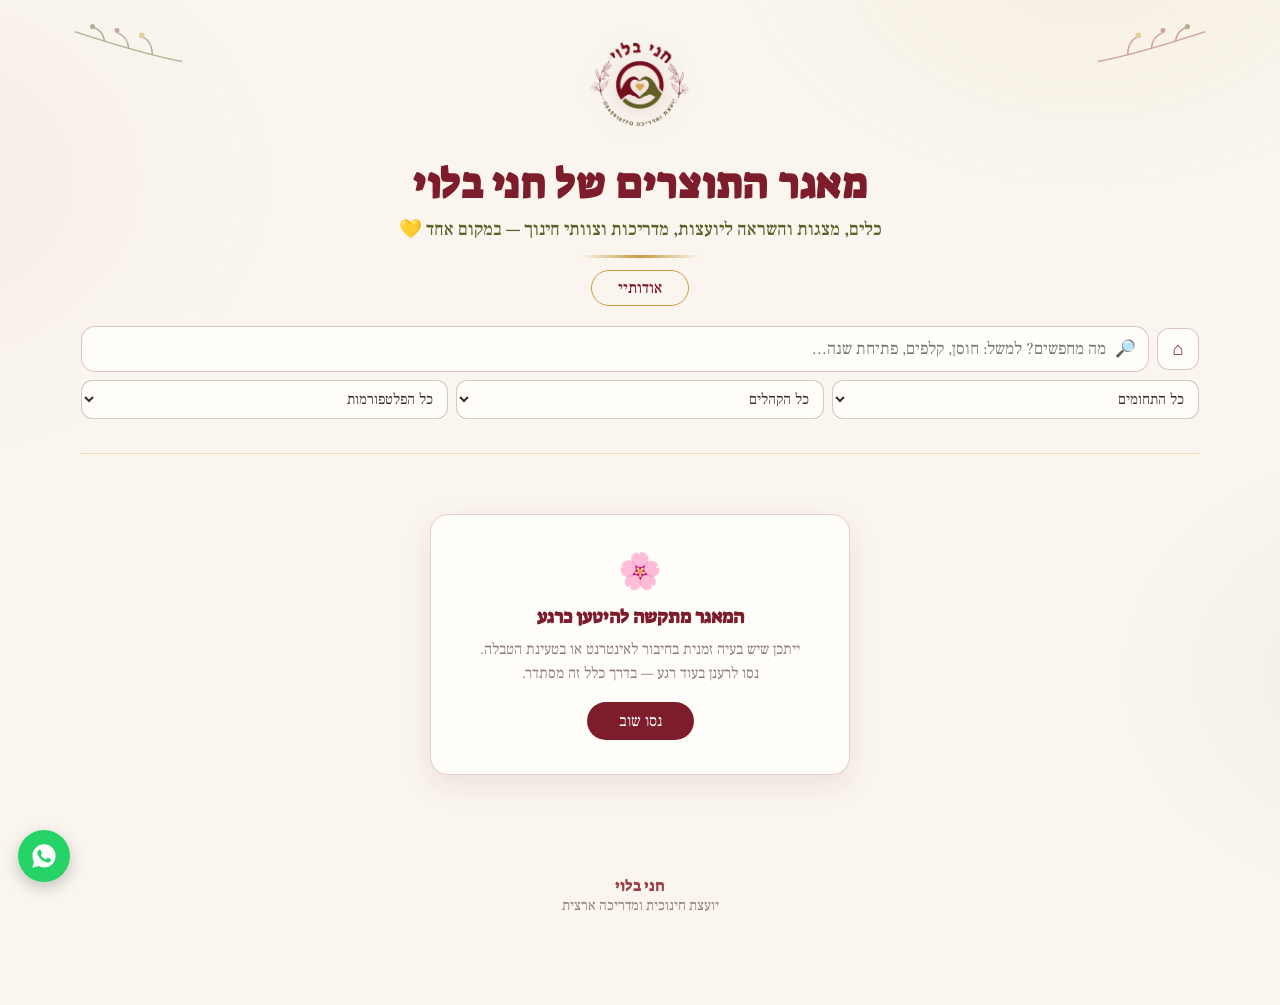
<file: index (11).html>
<!DOCTYPE html>
<html lang="he" dir="rtl">
<head>
<meta charset="UTF-8">
<meta name="viewport" content="width=device-width, initial-scale=1.0">
<title>מאגר התוצרים של חני בלוי</title>
<link rel="icon" type="image/png" href="logo.png">
<link rel="preconnect" href="https://fonts.googleapis.com">
<link href="https://fonts.googleapis.com/css2?family=Frank+Ruhl+Libre:wght@300;400;500;700&family=Suez+One&display=swap" rel="stylesheet">
<style>
:root{
  --bordo:#7D1C2A; --bordo-soft:#9B3D47; --gold:#C89B3C; --olive:#5C6228;
  --cream:#FAF6EF; --paper:#FFFDF9; --ink:#3A2E2A; --muted:#8A7B72;
  --shadow:0 10px 30px rgba(125,28,42,.10);
}
*{margin:0;padding:0;box-sizing:border-box}
html{scroll-behavior:smooth}
body{font-family:'Frank Ruhl Libre',serif;background:var(--cream);color:var(--ink);min-height:100vh;overflow-x:hidden}
body::before{content:"";position:fixed;inset:0;pointer-events:none;z-index:0;opacity:.5;
  background:radial-gradient(ellipse 600px 400px at 85% -5%, rgba(200,155,60,.14), transparent 60%),
             radial-gradient(ellipse 700px 500px at -10% 20%, rgba(155,61,71,.10), transparent 60%),
             radial-gradient(ellipse 500px 400px at 110% 75%, rgba(92,98,40,.10), transparent 60%)}
.wrap{position:relative;z-index:1;max-width:1150px;margin:0 auto;padding:0 16px}

/* ======= כותרת עליונה ======= */
header{text-align:center;padding:26px 12px 8px;position:relative}
.branch{position:absolute;opacity:.55;width:110px;pointer-events:none}
.branch.r{top:12px;right:-8px;transform:rotate(12deg)}
.branch.l{top:12px;left:-8px;transform:scaleX(-1) rotate(12deg)}
header img.logo{width:118px;height:118px;object-fit:contain;filter:drop-shadow(0 4px 10px rgba(125,28,42,.18));animation:pop .8s ease}
@keyframes pop{from{opacity:0;transform:scale(.85)}to{opacity:1;transform:scale(1)}}
h1{font-family:'Suez One',serif;color:var(--bordo);font-size:clamp(1.7rem,5.5vw,2.6rem);margin-top:8px;letter-spacing:.5px}
.tagline{color:var(--olive);font-size:clamp(1rem,3.4vw,1.15rem);margin-top:6px;font-weight:500}
.gold-line{width:120px;height:3px;margin:14px auto 0;border-radius:3px;
  background:linear-gradient(90deg,transparent,var(--gold),transparent)}
.about-btn{margin-top:12px;display:inline-block;background:none;border:1.5px solid var(--gold);color:var(--bordo);
  font-family:inherit;font-size:1rem;font-weight:500;padding:7px 26px;border-radius:30px;cursor:pointer;transition:.25s}
.about-btn:hover{background:var(--gold);color:#fff}

/* ======= סרגל דביק: חיפוש וסינון ======= */
.toolbar{position:sticky;top:0;z-index:50;background:rgba(250,246,239,.92);backdrop-filter:blur(8px);
  padding:12px 0 10px;border-bottom:1px solid rgba(200,155,60,.30)}
.search-row{display:flex;gap:8px;align-items:center}
.home-btn{flex:0 0 auto;width:42px;height:42px;border-radius:12px;border:1.5px solid rgba(125,28,42,.25);
  background:var(--paper);cursor:pointer;font-size:1.15rem;line-height:1;transition:.2s;color:var(--bordo)}
.home-btn:hover{background:var(--bordo);color:#fff}
.search-box{flex:1;position:relative}
.search-box input{width:100%;padding:11px 42px 11px 14px;border:1.5px solid rgba(125,28,42,.25);border-radius:14px;
  font-family:inherit;font-size:1.05rem;background:var(--paper);color:var(--ink);transition:.25s}
.search-box input:focus{outline:none;border-color:var(--gold);box-shadow:0 0 0 3px rgba(200,155,60,.18)}
.search-box .mag{position:absolute;right:13px;top:50%;transform:translateY(-50%);color:var(--gold);font-size:1.05rem;pointer-events:none}
.filters{display:flex;gap:8px;margin-top:8px;overflow-x:auto;padding-bottom:2px;scrollbar-width:none}
.filters::-webkit-scrollbar{display:none}
.filters select{flex:1;min-width:110px;padding:8px 10px;border:1.5px solid rgba(92,98,40,.30);border-radius:11px;
  font-family:inherit;font-size:.92rem;background:var(--paper);color:var(--ink);cursor:pointer}
.filters select:focus{outline:none;border-color:var(--olive)}
.count-line{font-size:.86rem;color:var(--muted);margin-top:7px;min-height:1.1em}
.count-line b{color:var(--bordo)}
.clear-btn{background:none;border:none;color:var(--bordo);font-family:inherit;font-size:.86rem;cursor:pointer;text-decoration:underline;margin-inline-start:8px}

/* ======= אשכולות וכרטיסים ======= */
.cluster{margin:30px 0 6px}
.cluster-head{display:flex;align-items:center;gap:10px;margin-bottom:14px}
.cluster-icon{width:44px;height:44px;border-radius:50%;display:flex;align-items:center;justify-content:center;
  font-size:1.35rem;background:radial-gradient(circle at 30% 30%, #fff, rgba(200,155,60,.25));
  border:1.5px solid rgba(200,155,60,.5);box-shadow:0 3px 8px rgba(125,28,42,.10)}
.cluster-head h2{font-family:'Suez One',serif;color:var(--bordo);font-size:clamp(1.2rem,4vw,1.5rem);font-weight:400}
.cluster-head .n{color:var(--muted);font-size:.9rem;font-family:'Frank Ruhl Libre',serif;margin-top:4px}
.cluster-head::after{content:"";flex:1;height:1.5px;background:linear-gradient(90deg,rgba(200,155,60,.5),transparent);margin-inline-start:6px}
.grid{display:grid;grid-template-columns:repeat(auto-fill,minmax(158px,1fr));gap:12px}
@media(min-width:700px){.grid{grid-template-columns:repeat(auto-fill,minmax(210px,1fr));gap:16px}}
.card{background:var(--paper);border-radius:16px;overflow:hidden;cursor:pointer;border:1px solid rgba(125,28,42,.09);
  box-shadow:0 3px 12px rgba(58,46,42,.07);transition:transform .22s, box-shadow .22s;display:flex;flex-direction:column;
  animation:rise .5s ease backwards}
@keyframes rise{from{opacity:0;transform:translateY(12px)}to{opacity:1;transform:none}}
.card:hover{transform:translateY(-4px);box-shadow:var(--shadow)}
.thumb{aspect-ratio:16/10;width:100%;background:#eee;position:relative;overflow:hidden}
.thumb img{width:100%;height:100%;object-fit:cover;display:block}
.thumb .fb{position:absolute;inset:0;display:flex;flex-direction:column;align-items:center;justify-content:center;gap:6px;color:#fff;padding:10px;text-align:center}
.thumb .fb .fi{font-size:1.7rem;filter:drop-shadow(0 2px 3px rgba(0,0,0,.2))}
.thumb .fb .ft{font-family:'Suez One',serif;font-size:.9rem;line-height:1.25;text-shadow:0 1px 3px rgba(0,0,0,.25)}
.card-body{padding:10px 12px 12px;display:flex;flex-direction:column;gap:5px;flex:1}
.card-title{font-weight:700;font-size:.98rem;line-height:1.3;color:var(--ink);display:-webkit-box;-webkit-line-clamp:2;-webkit-box-orient:vertical;overflow:hidden}
.chips{display:flex;flex-wrap:wrap;gap:5px;margin-top:auto}
.chip{font-size:.72rem;padding:2.5px 9px;border-radius:20px;background:rgba(92,98,40,.10);color:var(--olive);font-weight:500}
.chip.b{background:rgba(125,28,42,.08);color:var(--bordo)}
.show-more{display:block;margin:14px auto 0;background:none;border:1.5px solid var(--olive);color:var(--olive);
  font-family:inherit;font-size:.95rem;font-weight:500;padding:8px 30px;border-radius:30px;cursor:pointer;transition:.25s}
.show-more:hover{background:var(--olive);color:#fff}

/* ======= מסכי מצב ======= */
.state{text-align:center;padding:70px 20px;color:var(--muted)}
.spinner{width:46px;height:46px;border:4px solid rgba(200,155,60,.25);border-top-color:var(--bordo);border-radius:50%;
  margin:0 auto 18px;animation:spin 1s linear infinite}
@keyframes spin{to{transform:rotate(360deg)}}
.err-box{max-width:420px;margin:60px auto;background:var(--paper);border:1.5px solid rgba(125,28,42,.2);border-radius:18px;
  padding:34px 26px;text-align:center;box-shadow:var(--shadow)}
.err-box .e{font-size:2.2rem;margin-bottom:10px}
.err-box h3{font-family:'Suez One',serif;color:var(--bordo);margin-bottom:8px}
.err-box p{color:var(--muted);line-height:1.6;font-size:.95rem}
.err-box button{margin-top:16px;background:var(--bordo);color:#fff;border:none;font-family:inherit;font-size:1rem;
  padding:9px 32px;border-radius:30px;cursor:pointer}

/* ======= חלונית תוצר ======= */
.overlay{position:fixed;inset:0;background:rgba(58,46,42,.55);backdrop-filter:blur(3px);z-index:100;
  display:none;align-items:flex-end;justify-content:center}
@media(min-width:640px){.overlay{align-items:center;padding:24px}}
.overlay.open{display:flex;animation:fade .25s ease}
@keyframes fade{from{opacity:0}to{opacity:1}}
.modal{background:var(--paper);width:100%;max-width:520px;max-height:92vh;overflow-y:auto;position:relative;
  border-radius:22px 22px 0 0;animation:up .3s ease}
@media(min-width:640px){.modal{border-radius:22px}}
@keyframes up{from{transform:translateY(40px);opacity:.6}to{transform:none;opacity:1}}
.modal .mimg{width:100%;aspect-ratio:16/9;object-fit:cover;display:block;background:#eee}
.modal .mfb{width:100%;aspect-ratio:16/9;display:flex;flex-direction:column;align-items:center;justify-content:center;gap:8px;color:#fff}
.modal .mfb .fi{font-size:2.6rem}.modal .mfb .ft{font-family:'Suez One',serif;font-size:1.2rem;text-shadow:0 1px 3px rgba(0,0,0,.25)}
.mclose{position:absolute;top:10px;left:10px;width:36px;height:36px;border-radius:50%;border:none;cursor:pointer;
  background:rgba(255,253,249,.92);color:var(--bordo);font-size:1.05rem;box-shadow:0 2px 8px rgba(0,0,0,.18);z-index:2}
.mbody{padding:18px 22px 24px}
.mbody h3{font-family:'Suez One',serif;color:var(--bordo);font-size:1.35rem;line-height:1.3}
.mchips{display:flex;flex-wrap:wrap;gap:6px;margin:10px 0}
.mdesc{color:var(--ink);line-height:1.65;font-size:.98rem}
.mdate{color:var(--muted);font-size:.85rem;margin-top:8px}
.open-btn{display:block;width:100%;margin-top:16px;background:linear-gradient(135deg,var(--bordo),var(--bordo-soft));
  color:#fff;text-align:center;text-decoration:none;font-family:inherit;font-size:1.1rem;font-weight:700;
  padding:13px;border-radius:14px;box-shadow:0 5px 14px rgba(125,28,42,.30);transition:.25s}
.open-btn:hover{transform:translateY(-2px);box-shadow:0 8px 18px rgba(125,28,42,.4)}
.mnav{display:flex;justify-content:space-between;margin-top:12px}
.mnav button{background:none;border:1.5px solid rgba(92,98,40,.4);color:var(--olive);font-family:inherit;font-size:.9rem;
  padding:7px 16px;border-radius:24px;cursor:pointer;transition:.2s}
.mnav button:hover:not(:disabled){background:var(--olive);color:#fff}
.mnav button:disabled{opacity:.35;cursor:default}

/* ======= אודות ======= */
.about-modal{max-width:460px}
.about-modal .mbody{text-align:center;padding-top:26px}
.about-modal img{width:104px;margin:0 auto 10px;display:block}
.about-modal p{text-align:right;line-height:1.75;color:var(--ink);font-size:.98rem;margin-top:10px}

/* ======= כפתורים צפים ======= */
.fab{position:fixed;z-index:60;width:52px;height:52px;border-radius:50%;border:none;cursor:pointer;
  display:flex;align-items:center;justify-content:center;box-shadow:0 5px 16px rgba(0,0,0,.22);transition:.25s}
.fab:hover{transform:scale(1.08)}
.wa{bottom:18px;left:18px;background:#25D366}
.wa svg{width:28px;height:28px;fill:#fff}
.top-btn{bottom:18px;right:18px;background:var(--paper);color:var(--bordo);font-size:1.2rem;
  border:1.5px solid rgba(125,28,42,.25);opacity:0;pointer-events:none}
.top-btn.show{opacity:1;pointer-events:auto}

footer{text-align:center;padding:40px 16px 90px;color:var(--muted);font-size:.9rem}
footer .fh{font-family:'Suez One',serif;color:var(--bordo-soft);font-size:1rem}
</style>
</head>
<body>
<div class="wrap">

<header>
  <svg class="branch r" viewBox="0 0 100 60" xmlns="http://www.w3.org/2000/svg"><g fill="none" stroke="#9B3D47" stroke-width="1.4" opacity=".8"><path d="M5 55 Q40 40 95 8"/><path d="M30 43 q-2 -12 6 -18"/><path d="M50 33 q-1 -11 7 -16"/><path d="M70 22 q0 -10 7 -14"/><circle cx="36" cy="24" r="2.6" fill="#C89B3C" stroke="none"/><circle cx="57" cy="15" r="2.2" fill="#9B3D47" stroke="none"/><circle cx="78" cy="7" r="2.4" fill="#5C6228" stroke="none"/></g></svg>
  <svg class="branch l" viewBox="0 0 100 60" xmlns="http://www.w3.org/2000/svg"><g fill="none" stroke="#5C6228" stroke-width="1.4" opacity=".8"><path d="M5 55 Q40 40 95 8"/><path d="M30 43 q-2 -12 6 -18"/><path d="M50 33 q-1 -11 7 -16"/><path d="M70 22 q0 -10 7 -14"/><circle cx="36" cy="24" r="2.6" fill="#C89B3C" stroke="none"/><circle cx="57" cy="15" r="2.2" fill="#9B3D47" stroke="none"/><circle cx="78" cy="7" r="2.4" fill="#5C6228" stroke="none"/></g></svg>
  <img class="logo" src="logo.png" alt="חני בלוי - יועצת ומדריכה" onerror="this.style.display='none'">
  <h1>מאגר התוצרים של חני בלוי</h1>
  <div class="tagline">כלים, מצגות והשראה ליועצות, מדריכות וצוותי חינוך — במקום אחד 💛</div>
  <div class="gold-line"></div>
  <button class="about-btn" onclick="openAbout()">אודותיי</button>
</header>

<div class="toolbar">
  <div class="search-row">
    <button class="home-btn" title="לדף הבית" onclick="goHome()">⌂</button>
    <div class="search-box">
      <input id="q" type="search" placeholder="מה מחפשים? למשל: חוסן, קלפים, פתיחת שנה..." oninput="render()">
      <span class="mag">🔎</span>
    </div>
  </div>
  <div class="filters">
    <select id="fDomain" onchange="render()"><option value="">כל התחומים</option></select>
    <select id="fAud" onchange="render()"><option value="">כל הקהלים</option></select>
    <select id="fPlat" onchange="render()"><option value="">כל הפלטפורמות</option></select>
  </div>
  <div class="count-line" id="countLine"></div>
</div>

<main id="app">
  <div class="state"><div class="spinner"></div>טוען את המאגר...</div>
</main>

<footer>
  <div class="fh">חני בלוי</div>
  יועצת חינוכית ומדריכה ארצית
</footer>
</div>

<!-- חלונית תוצר -->
<div class="overlay" id="prodOverlay" onclick="if(event.target===this)closeModal()">
  <div class="modal" id="prodModal"></div>
</div>

<!-- חלונית אודות -->
<div class="overlay" id="aboutOverlay" onclick="if(event.target===this)closeAbout()">
  <div class="modal about-modal">
    <button class="mclose" onclick="closeAbout()">✕</button>
    <div class="mbody">
      <img src="logo.png" alt="" onerror="this.style.display='none'">
      <h3 style="font-family:'Suez One',serif;color:var(--bordo)">נעים להכיר, אני חני</h3>
      <p>אני חני בלוי, יועצת חינוכית ומדריכה ארצית, ומאחוריי שנים של עבודה עם יועצות, מדריכות, גננות וצוותי חינוך — בשגרה, בחירום ובכל מה שביניהם. אני מאמינה שכלי טוב ברגע הנכון יכול לשנות שיחה, שיעור ולפעמים חיים שלמים.</p>
      <p>המאגר הזה הוא הבית של מאות התוצרים שיצרתי לאורך הדרך: מערכי חוסן, כלים לצל"ח ולשעת חירום, שיעורי כישורי חיים, סדנאות לצוותים, פעילויות לחגים ועוד. הכל פתוח כאן בשבילכן — חפשו, קחו והשתמשו. שיהיה בהצלחה! 💛</p>
      <p style="text-align:center;color:var(--olive);font-weight:700">רוצות להתייעץ? אני כאן — כתבו לי בוואטסאפ 👇</p>
    </div>
  </div>
</div>

<a class="fab wa" href="https://wa.me/972545918770?text=%D7%A9%D7%9C%D7%95%D7%9D%20%D7%97%D7%A0%D7%99%2C%20%D7%94%D7%92%D7%A2%D7%AA%D7%99%20%D7%9E%D7%9E%D7%90%D7%92%D7%A8%20%D7%94%D7%AA%D7%95%D7%A6%D7%A8%D7%99%D7%9D%20%D7%95%D7%90%D7%A9%D7%9E%D7%97%20%D7%9C%D7%94%D7%AA%D7%99%D7%99%D7%A2%D7%A5" target="_blank" rel="noopener" title="וואטסאפ לחני" aria-label="פנייה בוואטסאפ">
  <svg viewBox="0 0 24 24"><path d="M12.04 2c-5.46 0-9.91 4.45-9.91 9.91 0 1.75.46 3.45 1.32 4.95L2 22l5.25-1.38a9.87 9.87 0 0 0 4.79 1.22c5.46 0 9.91-4.45 9.91-9.91S17.5 2 12.04 2zm5.83 14.12c-.25.7-1.44 1.33-1.98 1.38-.53.05-1.03.24-3.46-.72-2.93-1.15-4.79-4.14-4.93-4.33-.14-.19-1.17-1.56-1.17-2.97 0-1.41.74-2.1 1-2.39.26-.29.57-.36.76-.36.19 0 .38 0 .55.01.18.01.41-.07.64.49.25.58.83 2 .9 2.14.07.14.12.31.02.5-.09.19-.14.31-.28.47-.14.17-.3.37-.42.5-.14.14-.29.29-.13.57.17.29.74 1.22 1.59 1.98 1.09.97 2.01 1.27 2.3 1.41.29.14.45.12.62-.07.17-.19.71-.83.9-1.11.19-.29.38-.24.64-.14.26.1 1.66.78 1.94.93.29.14.48.22.55.34.07.12.07.7-.18 1.37z"/></svg>
</a>
<button class="fab top-btn" id="topBtn" onclick="window.scrollTo({top:0,behavior:'smooth'})" title="חזרה למעלה">↑</button>

<script>
/* ============ הגדרות ============ */
var SHEET_URL = "https://docs.google.com/spreadsheets/d/e/2PACX-1vQU8ESqp3BO6UtdHu7amUaPvMHywB0OZU-AcFfqRlo40XolLz3hZ3puUHYkkUryiHcDEEYcGfZtvAso/pub?gid=1755222535&single=true&output=tsv";
var SHOW_PERSONAL = false; /* בדף הציבורי: רק שורות "ציבורי" */
var PREVIEW_COUNT = 4;     /* כמה כרטיסים באשכול לפני "הצג הכל" */

var CLUSTERS = [
 {name:"חוסן, רגש ותקווה",       icon:"🦁", grad:"linear-gradient(135deg,#9B3D47,#C89B3C)", domains:["חוסן ותקווה","פעילויות חוסן לצוות"]},
 {name:"חירום, מוגנות ומניעה",   icon:"🛡️", grad:"linear-gradient(135deg,#7D1C2A,#5C6228)", domains:["צל\"ח, חירום ומשברים","מניעת אובדנות","מוגנות ומניעת פגיעות"]},
 {name:"כישורי חיים ומשפחה",     icon:"🌱", grad:"linear-gradient(135deg,#5C6228,#8A9A3B)", domains:["כישורי חיים","משפחה"]},
 {name:"כלים למקצועניות",        icon:"🧰", grad:"linear-gradient(135deg,#6B4E2E,#C89B3C)", domains:["כלים ליועצות","מדריכות","השתלמויות, מליאות וסדנאות"]},
 {name:"חגים ומועדים",           icon:"🕯️", grad:"linear-gradient(135deg,#B8860B,#7D1C2A)", domains:["חג הפסח","פורים","חנוכה","מועדים ותאריכים נוספים"]},
 {name:"שנת הלימודים",           icon:"🎒", grad:"linear-gradient(135deg,#4E6E8E,#5C6228)", domains:["חזרה ללימודים וסיכום שנה"]},
 {name:"יהדות, רוח ושליחות",     icon:"✨", grad:"linear-gradient(135deg,#8C6D1F,#9B3D47)", domains:["תוכן יהודי-רוחני","בית חב\"ד והקמפיין"]},
 {name:"מיתוג ופרסומים",         icon:"🎨", grad:"linear-gradient(135deg,#9B3D47,#5C6228)", domains:["פרסומים, לוגואים ומיתוג"]}
];
var FALLBACK_CLUSTER = {name:"עוד תוצרים", icon:"📦", grad:"linear-gradient(135deg,#8A7B72,#C89B3C)", domains:[]};

/* ============ מצב ============ */
var products = [];      /* כל התוצרים אחרי סינון חשיפה */
var expanded = {};      /* אילו אשכולות פתוחים */
var currentList = [];   /* הרשימה שמוצגת כרגע (לניווט בחלונית) */
var currentIdx = -1;

/* ============ טעינת הנתונים ============ */
function loadData(){
  document.getElementById('app').innerHTML = '<div class="state"><div class="spinner"></div>טוען את המאגר...</div>';
  fetch(SHEET_URL, {cache:"no-store"})
    .then(function(r){ if(!r.ok) throw new Error('HTTP '+r.status); return r.text(); })
    .then(function(text){ parseTSV(text); buildFilters(); render(); })
    .catch(function(err){
      document.getElementById('app').innerHTML =
        '<div class="err-box"><div class="e">🌸</div><h3>המאגר מתקשה להיטען כרגע</h3>' +
        '<p>ייתכן שיש בעיה זמנית בחיבור לאינטרנט או בטעינת הטבלה.<br>נסו לרענן בעוד רגע — בדרך כלל זה מסתדר.</p>' +
        '<button onclick="loadData()">נסו שוב</button></div>';
    });
}

function parseTSV(text){
  var lines = text.split(/\r?\n/);
  products = [];
  for(var i=1;i<lines.length;i++){
    if(!lines[i] || !lines[i].trim()) continue;
    var c = lines[i].split('\t');
    var name = (c[0]||'').trim();
    var link = (c[1]||'').trim();
    if(!name || !link) continue;
    var vis = (c[6]||'').trim();
    var isPersonal = vis.indexOf('אישי') === 0;
    if(isPersonal && !SHOW_PERSONAL) continue;
    products.push({
      name:name, link:link,
      domain:(c[2]||'').trim() || 'כללי',
      aud:(c[3]||'').trim(),
      plat:(c[4]||'').trim(),
      desc:(c[5]||'').trim(),
      personal:isPersonal,
      date:(c[7]||'').trim(),
      kw:(c[8]||'').trim(),
      img:(c[9]||'').trim(),
      order:i
    });
  }
  /* מיון: מתוארכים לפי החדש ראשון, אחריהם לפי סדר הגיליון */
  products.sort(function(a,b){
    var da = parseDate(a.date), db = parseDate(b.date);
    if(da && db) return db - da;
    if(da) return -1;
    if(db) return 1;
    return a.order - b.order;
  });
}

function parseDate(s){
  if(!s) return null;
  s = s.trim();
  var m = s.match(/^(\d{1,2})[\/\.\-](\d{1,2})[\/\.\-](\d{2,4})$/);
  if(m){ var y=+m[3]; if(y<100)y+=2000; return new Date(y, m[2]-1, m[1]).getTime(); }
  m = s.match(/^(\d{4})-(\d{1,2})-(\d{1,2})$/);
  if(m) return new Date(+m[1], m[2]-1, m[3]).getTime();
  var t = Date.parse(s);
  return isNaN(t) ? null : t;
}

/* ============ חיפוש חכם ============ */
function norm(s){
  return (s||'').toLowerCase()
    .replace(/["'\u05F4\u05F3\u201C\u201D\u2018\u2019]/g,'')  /* גרשיים וגרשים */
    .replace(/[\-–—_\.]/g,' ')
    .replace(/\s+/g,' ').trim();
}
function haystack(p){
  return norm(p.name+' '+p.desc+' '+p.domain+' '+p.aud+' '+p.plat+' '+p.kw);
}
function matches(p, tokens){
  if(!tokens.length) return true;
  var h = haystack(p);
  for(var i=0;i<tokens.length;i++){ if(h.indexOf(tokens[i])===-1) return false; }
  return true;
}

/* ============ מסננים ============ */
function buildFilters(){
  fillSelect('fDomain', uniq(products.map(function(p){return p.domain})));
  fillSelect('fAud',    uniq(products.map(function(p){return p.aud})));
  fillSelect('fPlat',   uniq(products.map(function(p){return p.plat})));
}
function uniq(arr){
  var seen={}, out=[];
  arr.forEach(function(v){ if(v && !seen[v]){seen[v]=1; out.push(v);} });
  return out.sort(function(a,b){return a.localeCompare(b,'he')});
}
function fillSelect(id, vals){
  var sel = document.getElementById(id);
  while(sel.options.length>1) sel.remove(1);
  vals.forEach(function(v){ var o=document.createElement('option'); o.value=v; o.textContent=v; sel.appendChild(o); });
}

function getFiltered(){
  var q = norm(document.getElementById('q').value);
  var tokens = q ? q.split(' ') : [];
  var fd = document.getElementById('fDomain').value;
  var fa = document.getElementById('fAud').value;
  var fp = document.getElementById('fPlat').value;
  return products.filter(function(p){
    if(fd && p.domain!==fd) return false;
    if(fa && p.aud!==fa) return false;
    if(fp && p.plat!==fp) return false;
    return matches(p, tokens);
  });
}

/* ============ תצוגה ============ */
function esc(s){ return (s||'').replace(/&/g,'&amp;').replace(/</g,'&lt;').replace(/>/g,'&gt;').replace(/"/g,'&quot;'); }

function clusterOf(domain){
  for(var i=0;i<CLUSTERS.length;i++){
    if(CLUSTERS[i].domains.indexOf(domain)!==-1) return CLUSTERS[i];
  }
  return FALLBACK_CLUSTER;
}

function cardHTML(p, idx){
  var visual;
  var cl = clusterOf(p.domain);
  if(p.img){
    visual = '<img loading="lazy" src="'+esc(p.img)+'" alt="" onerror="fbCard(this)" data-icon="'+cl.icon+'" data-grad="'+esc(cl.grad)+'" data-title="'+esc(p.name)+'">';
  } else {
    visual = '<div class="fb" style="background:'+cl.grad+'"><span class="fi">'+cl.icon+'</span><span class="ft">'+esc(shortName(p.name))+'</span></div>';
  }
  var chips = '<span class="chip b">'+esc(p.domain)+'</span>';
  if(p.aud) chips += '<span class="chip">'+esc(p.aud)+'</span>';
  return '<div class="card" style="animation-delay:'+((idx%8)*0.04)+'s" onclick="openModal('+p._i+')">' +
    '<div class="thumb">'+visual+'</div>' +
    '<div class="card-body"><div class="card-title">'+esc(p.name)+'</div><div class="chips">'+chips+'</div></div></div>';
}
function shortName(s){ return s.length>34 ? s.slice(0,32)+'…' : s; }
function fbCard(imgEl){
  var d = document.createElement('div');
  d.className='fb'; d.style.background = imgEl.getAttribute('data-grad');
  d.innerHTML = '<span class="fi">'+imgEl.getAttribute('data-icon')+'</span><span class="ft">'+esc(shortName(imgEl.getAttribute('data-title')))+'</span>';
  imgEl.parentNode.appendChild(d); imgEl.remove();
}

function render(){
  var list = getFiltered();
  list.forEach(function(p,i){ p._i = i; });
  currentList = list;
  var app = document.getElementById('app');
  var q = document.getElementById('q').value.trim();
  var filtering = q || document.getElementById('fDomain').value || document.getElementById('fAud').value || document.getElementById('fPlat').value;

  var cl = document.getElementById('countLine');
  if(filtering){
    cl.innerHTML = 'נמצאו <b>'+list.length+'</b> תוצרים <button class="clear-btn" onclick="goHome()">ניקוי חיפוש</button>';
  } else {
    cl.innerHTML = 'במאגר <b>'+list.length+'</b> תוצרים — גללו לפי נושא או חפשו למעלה';
  }

  if(!list.length){
    app.innerHTML = '<div class="state"><div style="font-size:2rem">🔍</div><p style="margin-top:10px">לא נמצאו תוצרים מתאימים.<br>נסו מילה אחרת או נקו את הסינון.</p></div>';
    return;
  }

  if(filtering){
    /* תצוגת תוצאות שטוחה */
    var h = '<div class="cluster"><div class="grid">';
    list.forEach(function(p,i){ h += cardHTML(p,i); });
    h += '</div></div>';
    app.innerHTML = h;
    return;
  }

  /* תצוגת אשכולות */
  var groups = [];
  CLUSTERS.concat([FALLBACK_CLUSTER]).forEach(function(c){
    var items = list.filter(function(p){ return clusterOf(p.domain)===c; });
    if(items.length) groups.push({c:c, items:items});
  });
  var h = '';
  groups.forEach(function(g){
    var open = expanded[g.c.name];
    var shown = open ? g.items : g.items.slice(0, PREVIEW_COUNT);
    h += '<section class="cluster"><div class="cluster-head">' +
         '<div class="cluster-icon">'+g.c.icon+'</div>' +
         '<h2>'+esc(g.c.name)+'</h2><span class="n">('+g.items.length+')</span></div>' +
         '<div class="grid">';
    shown.forEach(function(p,i){ h += cardHTML(p,i); });
    h += '</div>';
    if(g.items.length > PREVIEW_COUNT){
      h += '<button class="show-more" onclick="toggleCluster(\''+esc(g.c.name)+'\')">' +
           (open ? 'הצגה מצומצמת ▲' : 'הצגת כל ' + g.items.length + ' התוצרים ▼') + '</button>';
    }
    h += '</section>';
  });
  app.innerHTML = h;
}

function toggleCluster(name){ expanded[name] = !expanded[name]; render(); }

function goHome(){
  document.getElementById('q').value='';
  document.getElementById('fDomain').value='';
  document.getElementById('fAud').value='';
  document.getElementById('fPlat').value='';
  expanded = {};
  render();
  window.scrollTo({top:0,behavior:'smooth'});
}

/* ============ חלונית תוצר ============ */
function openModal(i){
  currentIdx = i;
  var p = currentList[i];
  if(!p) return;
  var cl = clusterOf(p.domain);
  var visual = p.img
    ? '<img class="mimg" src="'+esc(p.img)+'" alt="" onerror="this.outerHTML=fbModal(\''+cl.icon+'\',\''+esc(cl.grad)+'\')">'
    : fbModal(cl.icon, cl.grad);
  var chips = '<span class="chip b">'+esc(p.domain)+'</span>';
  if(p.aud) chips += '<span class="chip">'+esc(p.aud)+'</span>';
  if(p.plat) chips += '<span class="chip">'+esc(p.plat)+'</span>';
  var html = '<button class="mclose" onclick="closeModal()">✕</button>' + visual +
    '<div class="mbody"><h3>'+esc(p.name)+'</h3>' +
    '<div class="mchips">'+chips+'</div>' +
    (p.desc ? '<p class="mdesc">'+esc(p.desc)+'</p>' : '') +
    (p.date ? '<p class="mdate">📅 '+esc(p.date)+'</p>' : '') +
    '<a class="open-btn" href="'+esc(p.link)+'" target="_blank" rel="noopener">פתיחת התוצר ←</a>' +
    '<div class="mnav">' +
    '<button onclick="navModal(1)" '+(i>=currentList.length-1?'disabled':'')+'>→ הבא</button>' +
    '<button onclick="navModal(-1)" '+(i<=0?'disabled':'')+'>הקודם ←</button>' +
    '</div></div>';
  document.getElementById('prodModal').innerHTML = html;
  document.getElementById('prodOverlay').classList.add('open');
  document.body.style.overflow='hidden';
}
function fbModal(icon, grad){
  return '<div class="mfb" style="background:'+grad+'"><span class="fi">'+icon+'</span><span class="ft">מאגר התוצרים</span></div>';
}
function navModal(dir){
  var n = currentIdx + dir;
  if(n>=0 && n<currentList.length) openModal(n);
}
function closeModal(){
  document.getElementById('prodOverlay').classList.remove('open');
  document.body.style.overflow='';
}
function openAbout(){ document.getElementById('aboutOverlay').classList.add('open'); document.body.style.overflow='hidden'; }
function closeAbout(){ document.getElementById('aboutOverlay').classList.remove('open'); document.body.style.overflow=''; }

document.addEventListener('keydown', function(e){
  if(document.getElementById('prodOverlay').classList.contains('open')){
    if(e.key==='Escape') closeModal();
    if(e.key==='ArrowRight') navModal(1);
    if(e.key==='ArrowLeft') navModal(-1);
  } else if(document.getElementById('aboutOverlay').classList.contains('open')){
    if(e.key==='Escape') closeAbout();
  }
});
window.addEventListener('scroll', function(){
  document.getElementById('topBtn').classList.toggle('show', window.scrollY > 500);
});

loadData();
</script>
</body>
</html>
</file>
